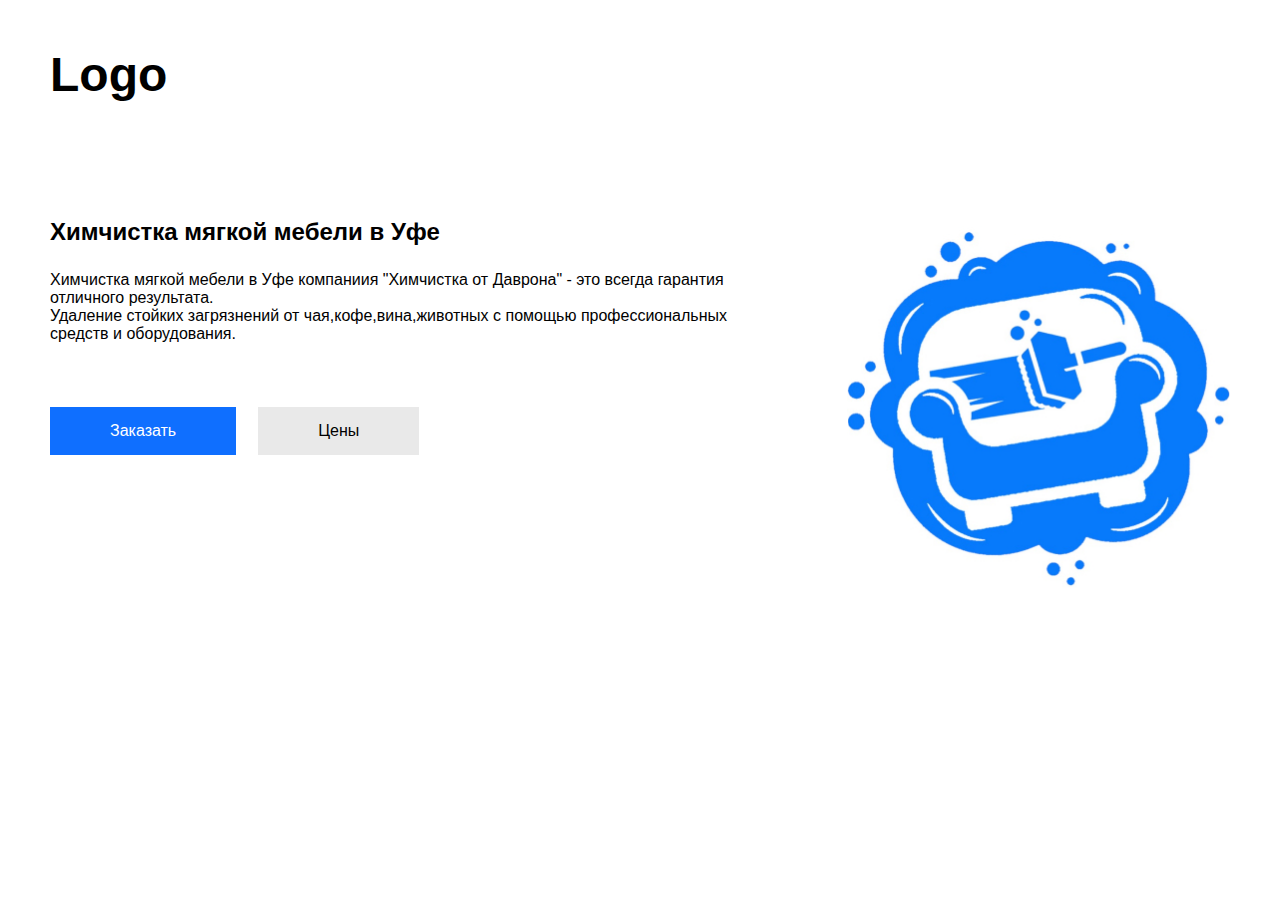
<file: index.html>
<!DOCTYPE html>
<html lang="ru">
<head>
    <meta charset="UTF-8">
    <meta http-equiv="X-UA-Compatible" content="IE=edge">
    <meta name="viewport" content="width=device-width, initial-scale=1.0">
    <link rel="stylesheet" href="./style.css">
    <title>Разработке!</title>
</head>
<body>
    <section class="one-section">
        <main>
            <div class="container">
                <div class="navigation">
                    <h1>Logo</h1>
                    <div class="main-content">
                        <div class="left-content">
                            <h2>Химчистка мягкой мебели в Уфе</h2>
                            <p>Химчистка мягкой мебели в Уфе компаниия "Химчистка от Даврона" - это всегда гарантия<br> отличного результата.
                                <br> Удаление стойких загрязнений от чая,кофе,вина,животных с помощью профессиональных <br>средств и оборудования.
                            </p>
                            <div class="btn">
                                <a href="">Заказать</a>
                                <a href="">Цены</a>
                            </div>
                        </div>
                        <img src="./image 1.jpg" alt="">
                    </div>
                </div>
            </div>
        </main>
    </section>
</body>
</html>
</file>
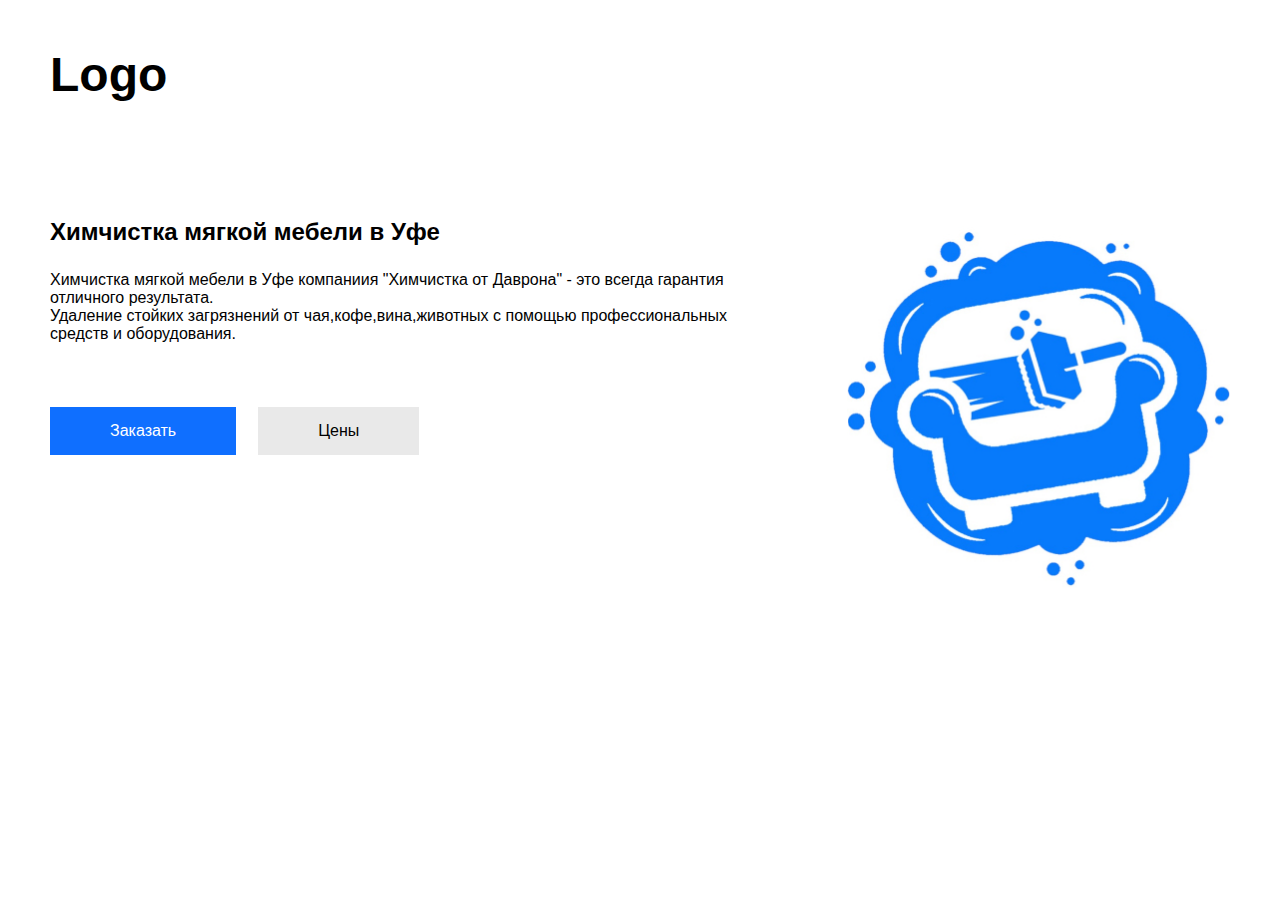
<file: шоx.html>
<!DOCTYPE html>
<html lang="ru">
<head>
    <meta charset="UTF-8">
    <meta http-equiv="X-UA-Compatible" content="IE=edge">
    <meta name="viewport" content="width=device-width, initial-scale=1.0">
    <link rel="stylesheet" href="./style.css">
    <title>Разработке!</title>
</head>
<body>
    <section class="one-section">
        <main>
            <div class="container">
                <div class="navigation">
                    <h1>Logo</h1>
                    <div class="main-content">
                        <div class="left-content">
                            <h2>Химчистка мягкой мебели в Уфе</h2>
                            <p>Химчистка мягкой мебели в Уфе компаниия "Химчистка от Даврона" - это всегда гарантия<br> отличного результата.
                                <br> Удаление стойких загрязнений от чая,кофе,вина,животных с помощью профессиональных <br>средств и оборудования.
                            </p>
                            <div class="btn">
                                <a href="">Заказать</a>
                                <a href="">Цены</a>
                            </div>
                        </div>
                        <img src="./image 1.jpg" alt="">
                    </div>
                </div>
            </div>
        </main>
    </section>
</body>
</html>
</file>
<file: style.css>
* {
    margin: 0;
    padding: 0;
}
.container {
    max-width: 1180px;
    margin: auto;
    padding-left: 16px;
    padding-right: 16px;
}
.navigation h1 {
    margin-bottom: 116px;
    font-size: 48px;
}
.navigation {
    padding-top: 47px;
}
.left-content p {
    margin-bottom: 64px;
}
.left-content h2 {
    margin-bottom: 25px;
}
.btn a {
    padding: 15px 60px;
}
.btn a:nth-child(1) {
    background-color: rgb(15, 111, 255);
    margin-right: 22px;
    color: white;
}
.btn a:nth-child(2) {
    background-color: rgb(233, 233, 233);
    color: black;
}
img {
   width:383px;

height:372px;

}
.main-content {
    display: flex;
    justify-content: space-between;
}
.btn {
    display: flex;
}

body {
    font-family: 'Segoe UI', Tahoma, Geneva, Verdana, sans-serif;
}
a {
    text-decoration: none;
}
</file>
